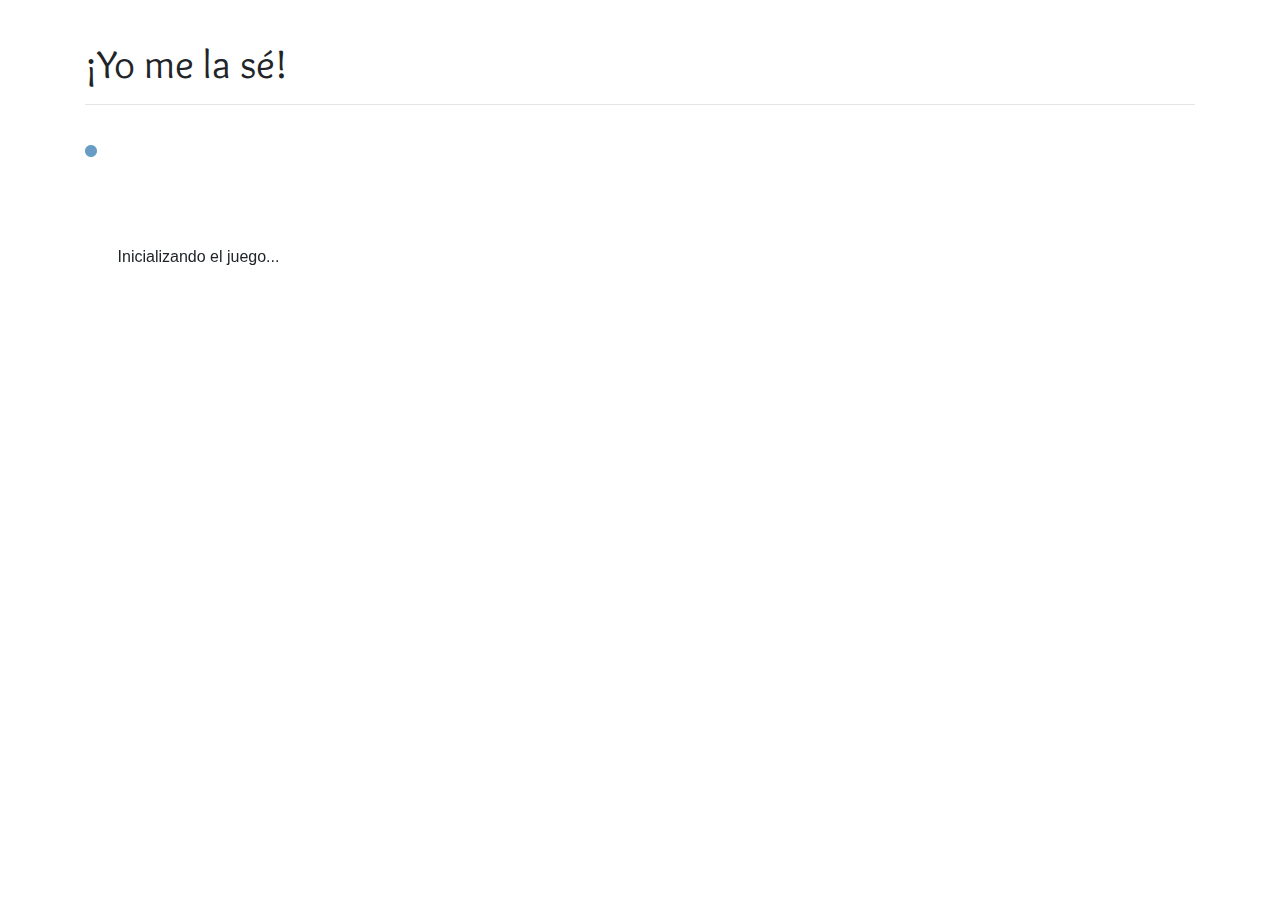
<file: index.html>
<!doctype html>
<html lang="en">

    <head>
        <!-- Required meta tags -->
        <meta charset="utf-8">
        <meta name="viewport" content="width=device-width, initial-scale=1, shrink-to-fit=no">

        <!-- Bootstrap CSS -->
        <link rel="stylesheet" href="https://stackpath.bootstrapcdn.com/bootstrap/4.4.1/css/bootstrap.min.css"
            integrity="sha384-Vkoo8x4CGsO3+Hhxv8T/Q5PaXtkKtu6ug5TOeNV6gBiFeWPGFN9MuhOf23Q9Ifjh" crossorigin="anonymous">
        <link rel="stylesheet" href="css/spinner-bars.css">
        <link rel="stylesheet" href="css/ripple.css">
        <link rel="stylesheet" href="css/style.css">
    </head>

    <body onload="setTimeout(initApp, 2000)">
        <div class="container-fluid" style="margin-top: 40px;">
            <div class="container">
                <div class="row">
                    <div class="col-12">
                        <h1 id="game-name"></h1>
                        <hr />
                        <br />
                    </div>
                </div>
            </div>

            <div id="app">
                <!-- actual content -->

                <div class="container-fluid">
                    <div class="container">
                        <div class="loadingio-spinner-ripple-bb4dp9har9i spinner">
                            <div class="ldio-16a7fmmm635">
                                <div></div>
                                <div></div>
                            </div>
                        </div>

                        <div class="pseudo-progress text-center">
                            <div id="progress-text">Inicializando el juego...</div>
                        </div>
                    </div>
                </div>

            </div>
        </div>

        <script>
            window.location.hash = '';
            const gameName = '¡Yo me la sé!';

            document.title = gameName;
            document.getElementById('game-name').innerText = gameName;
        </script>

        <!-- Optional JavaScript -->
        <script src="http://davidbau.com/encode/seedrandom.min.js"></script>
        <script>
            // Math.seedrandom(gameName);
            Math.seedrandom();
        </script>
        <!-- jQuery first, then Popper.js, then Bootstrap JS -->
        <script src="https://code.jquery.com/jquery-3.4.1.slim.min.js"
            integrity="sha384-J6qa4849blE2+poT4WnyKhv5vZF5SrPo0iEjwBvKU7imGFAV0wwj1yYfoRSJoZ+n"
            crossorigin="anonymous"></script>
        <script src="https://cdn.jsdelivr.net/npm/popper.js@1.16.0/dist/umd/popper.min.js"
            integrity="sha384-Q6E9RHvbIyZFJoft+2mJbHaEWldlvI9IOYy5n3zV9zzTtmI3UksdQRVvoxMfooAo"
            crossorigin="anonymous"></script>
        <script src="https://stackpath.bootstrapcdn.com/bootstrap/4.4.1/js/bootstrap.min.js"
            integrity="sha384-wfSDF2E50Y2D1uUdj0O3uMBJnjuUD4Ih7YwaYd1iqfktj0Uod8GCExl3Og8ifwB6"
            crossorigin="anonymous"></script>

        <link href="https://fonts.googleapis.com/css?family=Overlock&display=swap" rel="stylesheet">

        <script src="js/genericeventhandler.js"></script>
        <script src="js/utils.js"></script>
        <script src="js/stopwatch.js"></script>
        <script src="js/route.js"></script>
        <script src="js/router.js"></script>
        <script src="js/game.js"></script>
        <script src="js/scheduler.js"></script>
        <script src="js/app.js"></script>
    </body>

</html>
</file>
<file: css/spinner-bars.css>
@keyframes ldio-ljf8ipvufgf {
    0% { opacity: 1 }
    50% { opacity: .5 }
    100% { opacity: 1 }
  }
  .ldio-ljf8ipvufgf div {
    position: absolute;
    width: 40.92px;
    height: 136.4px;
    top: 102.30000000000001px;
    animation: ldio-ljf8ipvufgf 2.0408163265306123s cubic-bezier(0.5,0,0.5,1) infinite;
  }.ldio-ljf8ipvufgf div:nth-child(1) {
    transform: translate(47.74px,0);
    background: #1d3f72;
    animation-delay: -1.2244897959183674s;
  }.ldio-ljf8ipvufgf div:nth-child(2) {
    transform: translate(115.94px,0);
    background: #5699d2;
    animation-delay: -0.8163265306122449s;
  }.ldio-ljf8ipvufgf div:nth-child(3) {
    transform: translate(184.14000000000001px,0);
    background: #d8ebf9;
    animation-delay: -0.40816326530612246s;
  }.ldio-ljf8ipvufgf div:nth-child(4) {
    transform: translate(252.34px,0);
    background: #71c2cc;
    animation-delay: -2.0408163265306123s;
  }
  .loadingio-spinner-bars-nab3mo3m9wm {
    width: 341px;
    height: 341px;
    display: inline-block;
    overflow: hidden;
    background: none;
  }
  .ldio-ljf8ipvufgf {
    width: 100%;
    height: 100%;
    position: relative;
    transform: translateZ(0) scale(1);
    backface-visibility: hidden;
    transform-origin: 0 0; /* see note above */
  }
  .ldio-ljf8ipvufgf div { box-sizing: content-box; }
  /* generated by https://loading.io/ */
</file>
<file: css/ripple.css>
@keyframes ldio-16a7fmmm635 {
  0% {
    top: 106.69px;
    left: 106.69px;
    width: 0;
    height: 0;
    opacity: 1;
  }
  100% {
    top: -7.945px;
    left: -7.945px;
    width: 229.27px;
    height: 229.27px;
    opacity: 0;
  }
}

.ldio-16a7fmmm635 div {
  position: absolute;
  border-width: 6.8100000000000005px;
  border-style: solid;
  opacity: 1;
  border-radius: 50%;
  animation: ldio-16a7fmmm635 1.7857142857142856s cubic-bezier(0,0.2,0.8,1) infinite;
}

.ldio-16a7fmmm635 div:nth-child(1) {
  border-color: #93dbe9
}

.ldio-16a7fmmm635 div:nth-child(2) {
  border-color: #689cc5;
  animation-delay: -0.8928571428571428s;
}

.loadingio-spinner-ripple-bb4dp9har9i {
  width: 227px;
  height: 227px;
  display: inline-block;
  overflow: hidden;
  background: none;
}
.ldio-16a7fmmm635 {
  width: 100%;
  height: 100%;
  position: relative;
  transform: translateZ(0) scale(1);
  backface-visibility: hidden;
  transform-origin: 0 0; /* see note above */
}
.ldio-16a7fmmm635 div { box-sizing: content-box; }
/* generated by https://loading.io/ */
</file>
<file: css/style.css>
.spinner  {
    position: absolute;
}
.pseudo-progress {
    width: 227px;
    height: 227px;
    position: absolute;
}
.pseudo-progress #progress-text {
    margin-top: 100px;
}
.flashing {
    animation-duration: 1.7857142857142856s;
    animation-name: flashing;
    animation-iteration-count: infinite;
}
@keyframes flashing {
    from {
        opacity: 1;
    }

    to {
        opacity: 0;
    }
}

#game-name {
    font-family: 'Overlock', cursive;
}

.category-container {
    /* border: solid 1px lightgray; */
    /* border-radius: 4px; */
    padding: 2px;
    margin-bottom: 5px;
}
.category-container .custom-switch {
    margin-left: 3px;
}
.category-container .custom-control-input + label {
    color: #495057;
    /* color: blue; */
}
.category-container .custom-control-input.collapsed + label {
    color: gray;
}
.category-container .custom-control-input + label .quiz-amount {
    margin-left: 3px;
    font-size: xx-small;
}
.category-container .custom-control-input.collapsed + label .quiz-amount {
    background-color: lightgray;
}
.category-container .collapse textarea {
    /*
    * if applied by CSS takes effect
    * ONLY after rendering it within
    * its container
    */
    /* width: 100%; */
    /* resize: none; */
}

#game-conf > div {
    margin-top: 20px;
}
#game-conf .category-slider input[type="range"] {
    width: 100%;
}

#players-conf .input-group-prepend input {
    padding-left: 15px;
}

.error {
    border-color: red;
}
#rounds-conf .conf-container {
    margin-bottom: 2em;
}
#rounds-conf .conf-container input[disabled] {
    background-color: white;
}
#rounds-conf .conf-container input[type="range"] {
    width: 100%;
}
#rounds-conf .group-container {
    border: solid 1px #ced4da;
    border-radius: 0.25rem;
    padding: 10px;
    padding-top: 15px;
    position: relative;
}

#rounds-conf .group-container .group-header {
    padding-left: 6px;
    padding-right: 6px;
    background-color: white;
    position: absolute;
    top: -0.8em;
    left: 6px;
    color: #495057;
}
#rounds-conf .group-container .form-check-label {
    padding-left: 5px;
    color: #495057;
}

.player {
    margin-bottom: 15px;
}

.player.badge-light {
    color: #6c757d !important;
}

.player-stat {
    min-width: 3em;
    display: inline-block;
    padding-left: 3px;
}

.player input {
    width: 10em;
}

#ready-btn {
    margin-top: auto;
    margin-left: 2em;
    margin-bottom: auto;
    font-size: xxx-large;
}

#stats {
    margin-bottom: 15px;
    opacity: 0;
}

.border-dotted {
    border-style: dotted !important;
}

.stat-label {
    font-size: x-small;
    position: absolute;
    margin-top: .25em;
    z-index: -1;
}

.stat-value {
    font-family: 'Overlock', cursive;
    opacity: 0.9;
}

#right.stat-value {
    color: #28a745;
}

#wrong.stat-value {
    color: #dc3545;
}

#rounds-counter{
    height: 14px;
    padding-left: 3px;
}
#rounds-progress {
    height: 10px;
    margin-bottom: 20px;
}
.progress-container {
    display:inline-block;
    height: 100%;
    border-radius: 4px;
    border: solid 1px gray;
    margin-right: 2px;
}

.stat-value.scored {
    animation-duration: 0.7s;
    animation-name: scored;
}
@keyframes scored {
    to {
        opacity: 0;
        font-size: large;
    }
}

#timer {
    position: absolute;
    top: 0;
    left: 0;
    border-radius: 0.15rem;
    height: 0.25rem;
    background-color: green;
}
#timer.animated {
    animation-timing-function: linear;
    animation-name: timer;
}
@keyframes timer {
    0% {
        width: 100%;
        background-color: green;
    }

    30% {
        background-color: green;
    }

    60% {
        background-color: orangered;
    }

    90% {
        background-color: red;
    }

    100% {
        width: 0%;
        background-color: red;
    }
}

#next-btn {
    position: absolute;
    top: 10px;
    right: 10px;
    font-size: 3em;
}

#next-btn:hover {
    color: #007bff;
    cursor: pointer;
}

#results {
    transform-origin: left top;
    position: absolute;
    display: inline;
}
.player-result {
    margin-bottom: 1em;
}
.player-name {
    display: inline-block;
    width: 100%;
}
.player-name:hover {
    color: brown;
    cursor: pointer;
}
.ranking {
    position: relative;
    bottom: 8px;
    z-index: -1;
    background-color: #007bff;
    opacity: 0.5;
    border-radius: 2px;
    height: 5px;
}
.ranking-percent {
    font-size: x-small;
    margin-top: -1em;
}
.race-window {
    z-index: -1;
    border-left: dotted 1px gray;
    border-right: dotted 1px gray;
    position: absolute;
    top: 0%;
    height: 100%;
}
</file>
